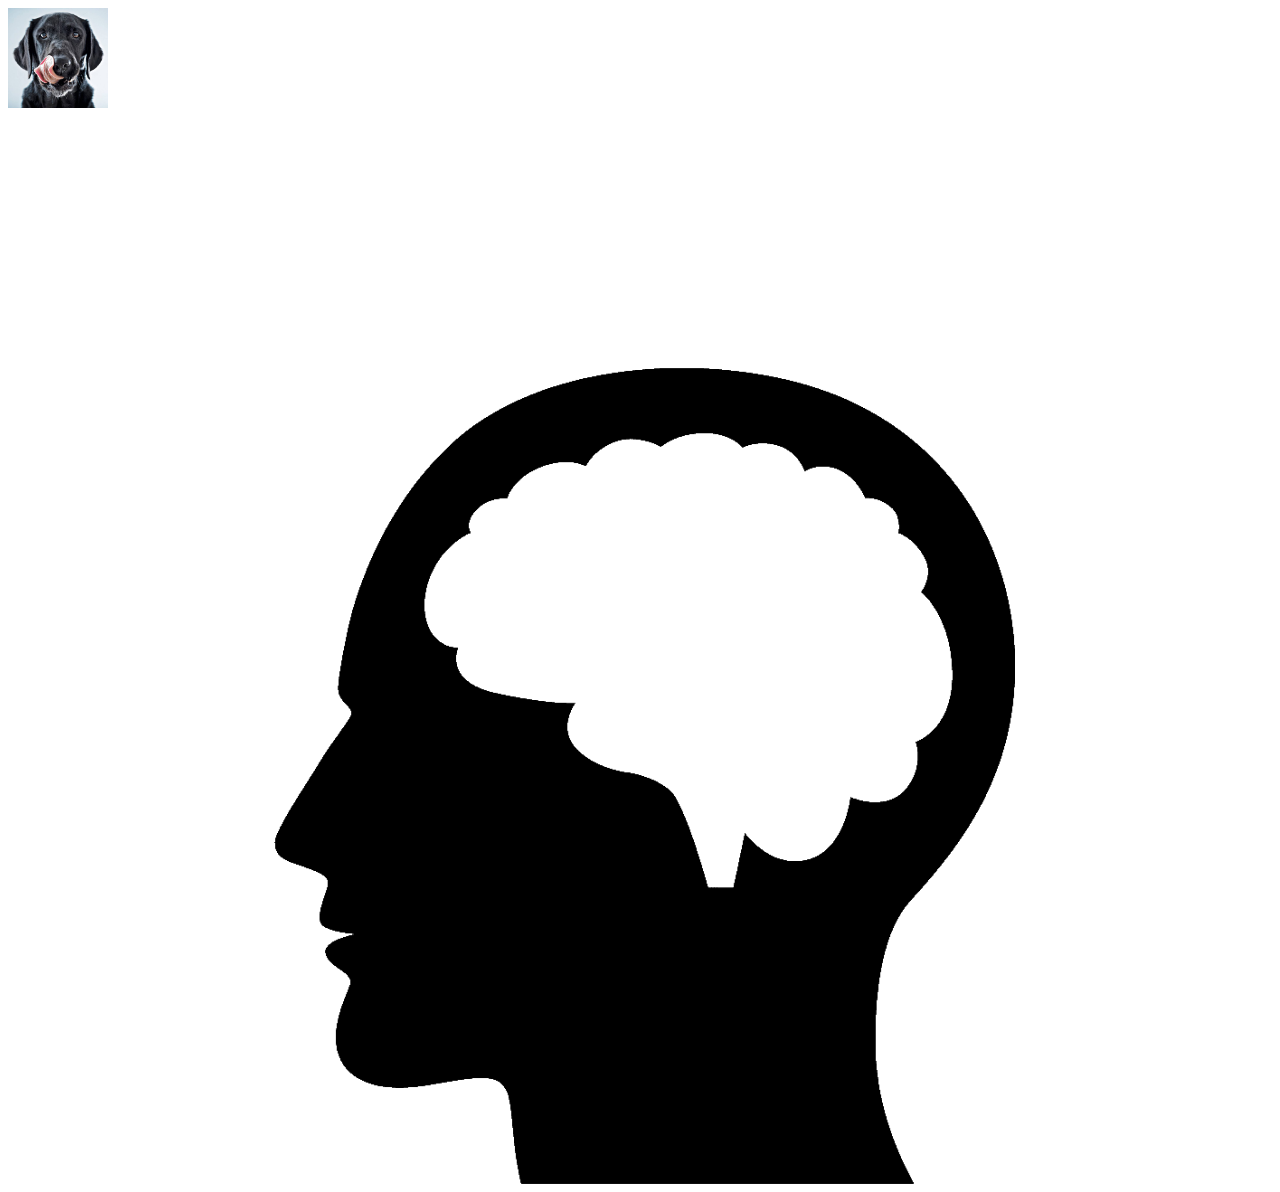
<file: indexswipe.html>
<!DOCTYPE html>
<html lang="en">
<head>
    <meta charset="UTF-8">
    <meta http-equiv="X-UA-Compatible" content="IE=edge">
    <meta name="viewport" content="width=device-width, initial-scale=1.0">
    <title>Microgame swipe</title>
    <link rel="stylesheet" href="styleswipe.css">
    <script defer src="Swipe.js"></script>
</head>
<body>
    <section>
        <img class="img-head" src="/images/head.png" alt="">     
    </section>
    <section class="blok" data-times="0">
        <img class="img" src="images/image1.png" alt="">
    </section>    
    <section class="blok" id="two" data-times="0">
        <img class="img" src="images/image2.png" alt="">
    </section>  
    <section class="blok" id="three" data-times="0">
        <img class="img" src="images/image3.png" alt="">
    </section>
    <section class="blok" id="four" data-times="0">
        <img class="img" src="images/image4.png" alt="">
    </section>
    <section class="blok" id="five" data-times="0">
        <img class="img" src="images/image5.png" alt="">
    </section>

</body>

</html>
</file>
<file: styleswipe.css>
body {
    overflow: hidden;
}

.blok {   
    width: 100px;
    height: 100px;
    cursor: move; 
    position: absolute;
}

#two {
    top: 120px;
    visibility: collapse;
}

#three {
    top: 240px;
    visibility: collapse;
}

#four {
    top: 360px;
    visibility: collapse;
}

#five {
    top: 480px;
    visibility: collapse;
}

.img {
    pointer-events: none;
    width: 100px;
    height: 100px;
}

.img-head {
    pointer-events: none;
    width: 65%;
    left: 18%;
    top: 40%;
    position: absolute;
}
</file>
